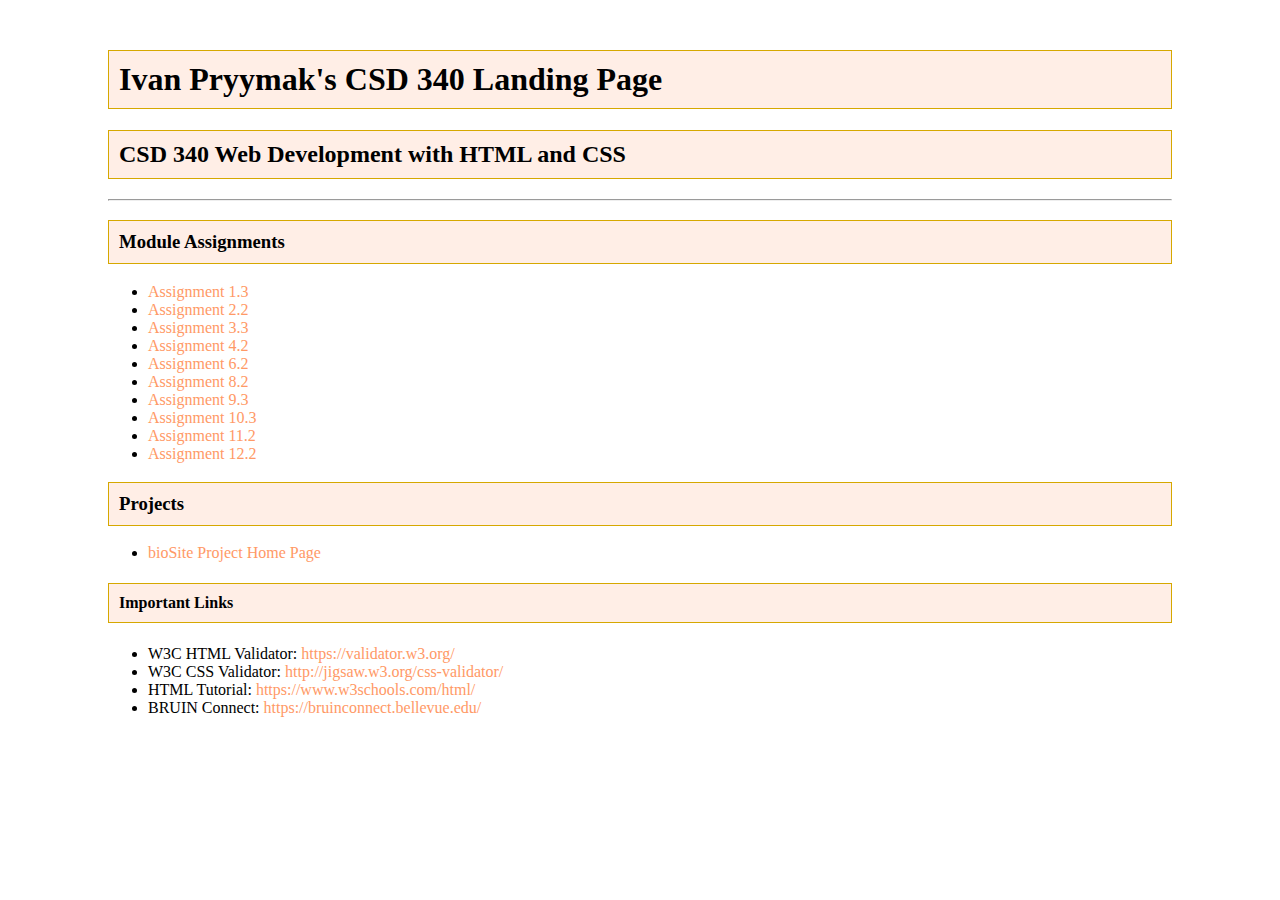
<file: index.html>
<!--
    Name: Ivan Pryymak
    Date: 3/30/2024
    Assignment 3.2
-->
<!DOCTYPE html>
<html lang="en">
<head>
  <title>Ivan Pryymak's CSD 340 Landing Page</title>
  <link href="site.css" rel="stylesheet" type="text/css">
</head>
<body>
  <div id="container">
    <h1>Ivan Pryymak's CSD 340 Landing Page</h1>
    <h2>CSD 340 Web Development with HTML and CSS</h2>
    <hr>
    <h3><b>Module Assignments</b></h3>
    <ul>
      <li><a href="module-1/pryymak_Mod1_3.html">Assignment 1.3</a></li>
      <li><a href="module-2/Pryymak_Mod2_2.html">Assignment 2.2</a></li>
      <li><a href="module-3/Pryymak_Mod3_3.html">Assignment 3.3</a></li>
      <li><a href="module-4/Pryymak_Mod4_2.html">Assignment 4.2</a></li>
      <li><a href="module-6/Pryymak_Mod6_2.html">Assignment 6.2</a></li>
      <li><a href="module-8/Pryymak_Mod8_2.html">Assignment 8.2</a></li>
      <li><a href="module-9/Pryymak_Mod9_3.html">Assignment 9.3</a></li>
      <li><a href="module-10/Pryymak_Mod10_3.html">Assignment 10.3</a></li>
      <li><a href="module-11/Pryymak_Mod11_2.html">Assignment 11.2</a></li>
      <li><a href="module-12/Pryymak_Mod12_2.html">Assignment 12.2</a></li>
    </ul>
    <h3><b>Projects</b></h3>
    <ul>
      <li><a href="https://github.com/Primchuk1/bioSite.git">bioSite Project Home Page</a></li>
    </ul>
    <h4>Important <b>Links</b></h4>
    <ul>
      <li>W3C HTML Validator: <a href="https://validator.w3.org/">https://validator.w3.org/</a></li>
      <li>W3C CSS Validator: <a href="http://jigsaw.w3.org/css-validator/">http://jigsaw.w3.org/css-validator/</a></li>
      <li>HTML Tutorial: <a href="https://www.w3schools.com/html/">https://www.w3schools.com/html/</a></li>
      <li>BRUIN Connect: <a href="https://bruinconnect.bellevue.edu/">https://bruinconnect.bellevue.edu/</a></li>
    </ul>
  </div>
</body>
</html>
</file>
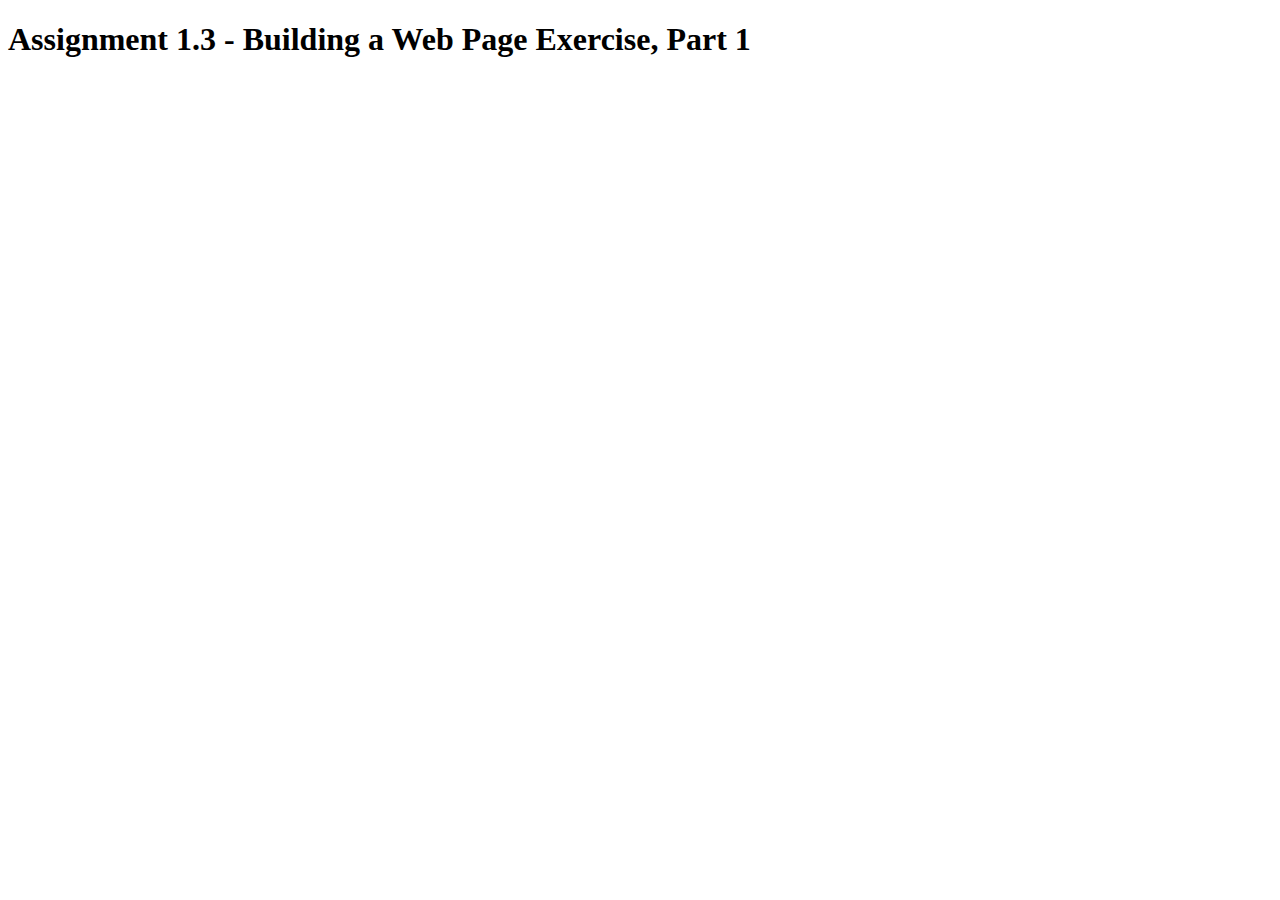
<file: module-1/pryymak_Mod1_3.html>
<!-- Prof. Sue Sampson : Assignment 1.3 -->
<!DOCTYPE html>
<html lang="en">
<head>
    <title>CSD 340 Web Development with HTML and CSS</title>
</head>

<body>
    <h1>Assignment 1.3 - Building a Web Page Exercise, Part 1</h1>
</body>

</html>
</file>
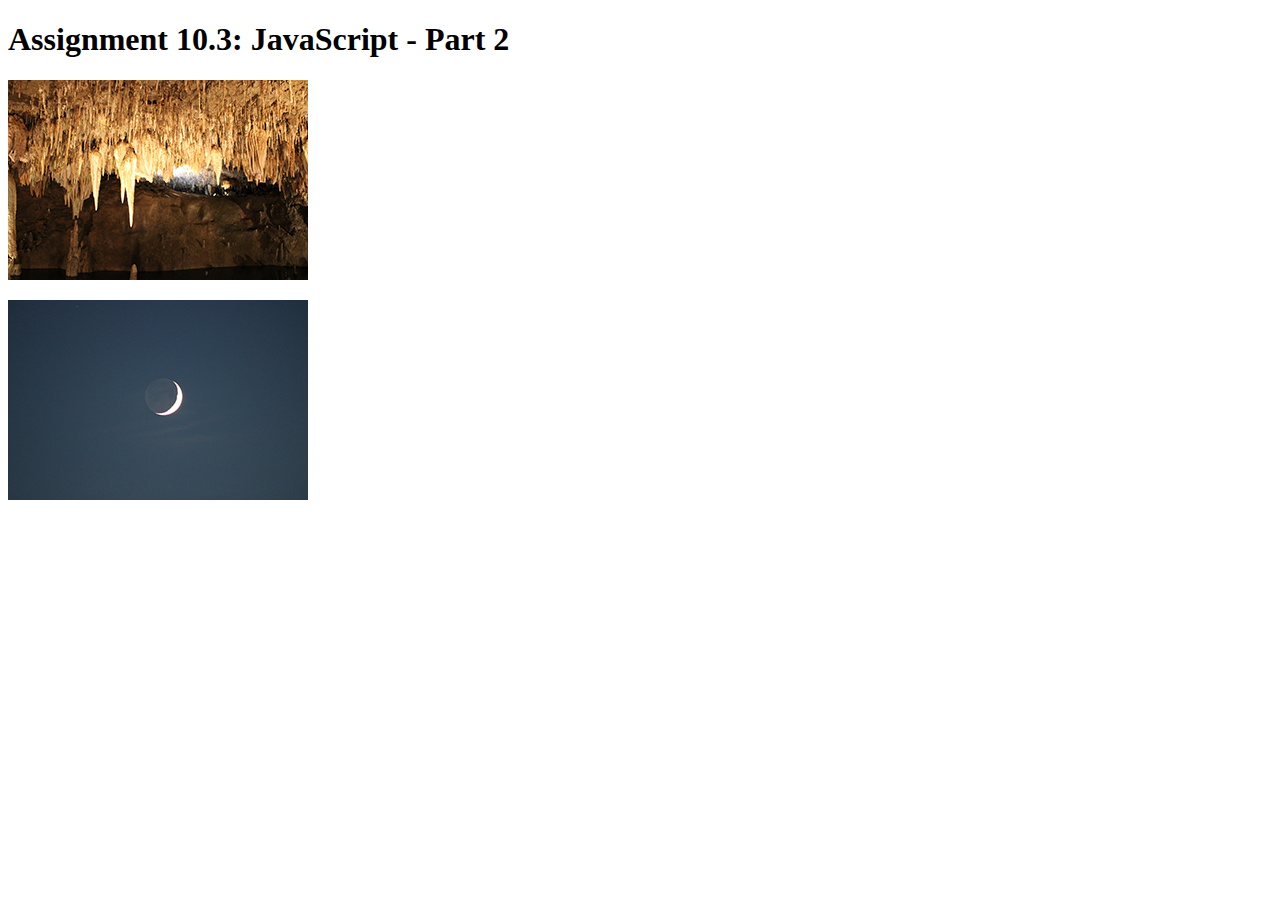
<file: module-10/Pryymak_Mod10_3.html>
<!--
    Name: Ivan Pryymak
    Date: 5/05/2024
    Assignment 10.3
-->
<!DOCTYPE html>

<head>
    <meta name="description" content="Bellevue University HTML and CSS class assignment" />
    <meta name="keywords" content="Bellevue, HTML, CSS, assignment" />
    <meta name="robots" content="nofollow" />
    <meta http-equiv="author" content="Ivan Pryymak" />
    <title>CSD 340 Development with HTML and CSS</title>
</head>

<body>
    <div id="container">
        <h1>Assignment 10.3: JavaScript - Part 2</h1>
        <div>
            <p>
                <img src="cave_01.jpg" alt="Image of a cave" onclick="changeImage(this)">
            </p>
            <p>
                <img src="moon_01.jpg" alt="Image of a Moon" onclick="changeImage(this)">
            </p>
        </div>
    </div>
    <script>
        function changeImage(x) {
            let filename = x.src.match(/.*\/(.*)$/)[1];
            switch(filename){
                case "cave_01.jpg":
                    x.src = "cave_02.jpg";
                    break;
                case "cave_02.jpg":
                    x.src = "cave_01.jpg";
                    break;
                case "moon_01.jpg":
                    x.src = "moon_02.jpg";
                    break;
                case "moon_02.jpg":
                    x.src = "moon_01.jpg";
                    break;
            }
        }
    </script>
    
    
</body>
</file>
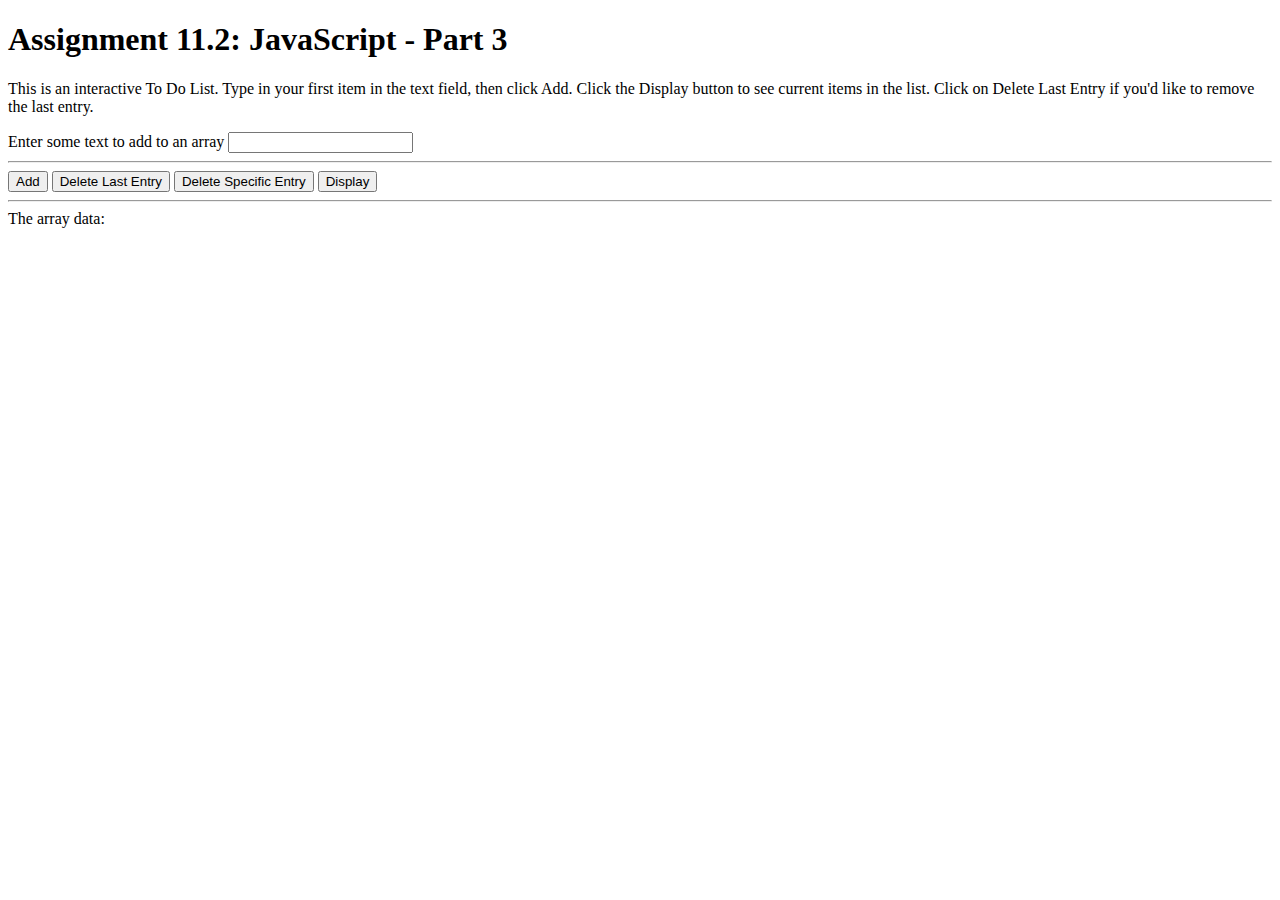
<file: module-11/Pryymak_Mod11_2.html>
<!--
    Name: Ivan Pryymak
    Date: 5/12/2024
    Assignment 11.2
-->
<!DOCTYPE html>

<head>
    <meta name="description" content="Bellevue University HTML and CSS class assignment" />
    <meta name="keywords" content="Bellevue, HTML, CSS, assignment" />
    <meta name="robots" content="nofollow" />
    <meta http-equiv="author" content="Ivan Pryymak" />
    <title>CSD 340 Development with HTML and CSS</title>
</head>

<body>
    <div id="container">
        <h1>Assignment 11.2: JavaScript - Part 3</h1>

        <p>This is an interactive To Do List. Type in your first item in the text field, then click Add.
            Click the Display button to see current items in the list.
            Click on Delete Last Entry if you'd like to remove the last entry.
        </p>
        <label for="input">Enter some text to add to an array</label>
        <input type="text" id="input" name="input"> <span id="confirmation"></span>



        <hr>

        <div>
            <button type="button" onclick="add()">Add</button>
            <button type="button" onclick="deleteElem()">Delete Last Entry</button>
            <button type="button" onclick="deleteElemByIndex()">Delete Specific Entry</button>
            <button type="button" onclick="display()">Display</button>
        </div>

        <hr>
        <div>The array data:</div>
        <p id="result_array"></p>

    </div>
    <script>
        const array = [];

        function add() {
            let elem = document.getElementById("input").value;
            if (elem != "") {
                array.push(elem);
                document.getElementById("input").value = "";
                document.getElementById("confirmation").innerHTML = "Added successfully!";
                alert("Item '" + elem + "' was added at index " + array.length + ".")
            } else {
                document.getElementById("confirmation").innerHTML = "Enter some text before adding!";

            }
        }

        function deleteElem() {
            if (array.length > 0) {
                array.pop();

                document.getElementById("confirmation").innerHTML = "Deleted successfully!";

            } else {

                document.getElementById("confirmation").innerHTML = "Array is empty, nothing to delete.";
            }
        }

        function deleteElemByIndex() {
            if (array.length > 0) {
                while (true) {

                    let index = parseInt(prompt("Please enter the number in the To Do List to delete: "));

                    if (array[index - 1]) {
                        array.splice(index - 1, 1);
                        document.getElementById("confirmation").innerHTML = "Deleted successfully!";
                    } else {
                        alert("Sorry, no such number in the list");
                    }
                    break;

                }


            } else {

                document.getElementById("confirmation").innerHTML = "Array is empty, nothing to delete.";
            }
        }

        function display() {
            document.getElementById("confirmation").innerHTML = "";
            let display_result = document.getElementById("result_array");
            let result = "<ol>";
            if (array.length) {
                for (el of array) {
                    result += "<li>" + el + "</li>";
                }
                result += "</ol>";
                display_result.innerHTML = result;
            } else {
                result = "<p>Array is empty, nothing to display.</p>"
                display_result.innerHTML = result;
            }
        }
    </script>
</body>
</file>
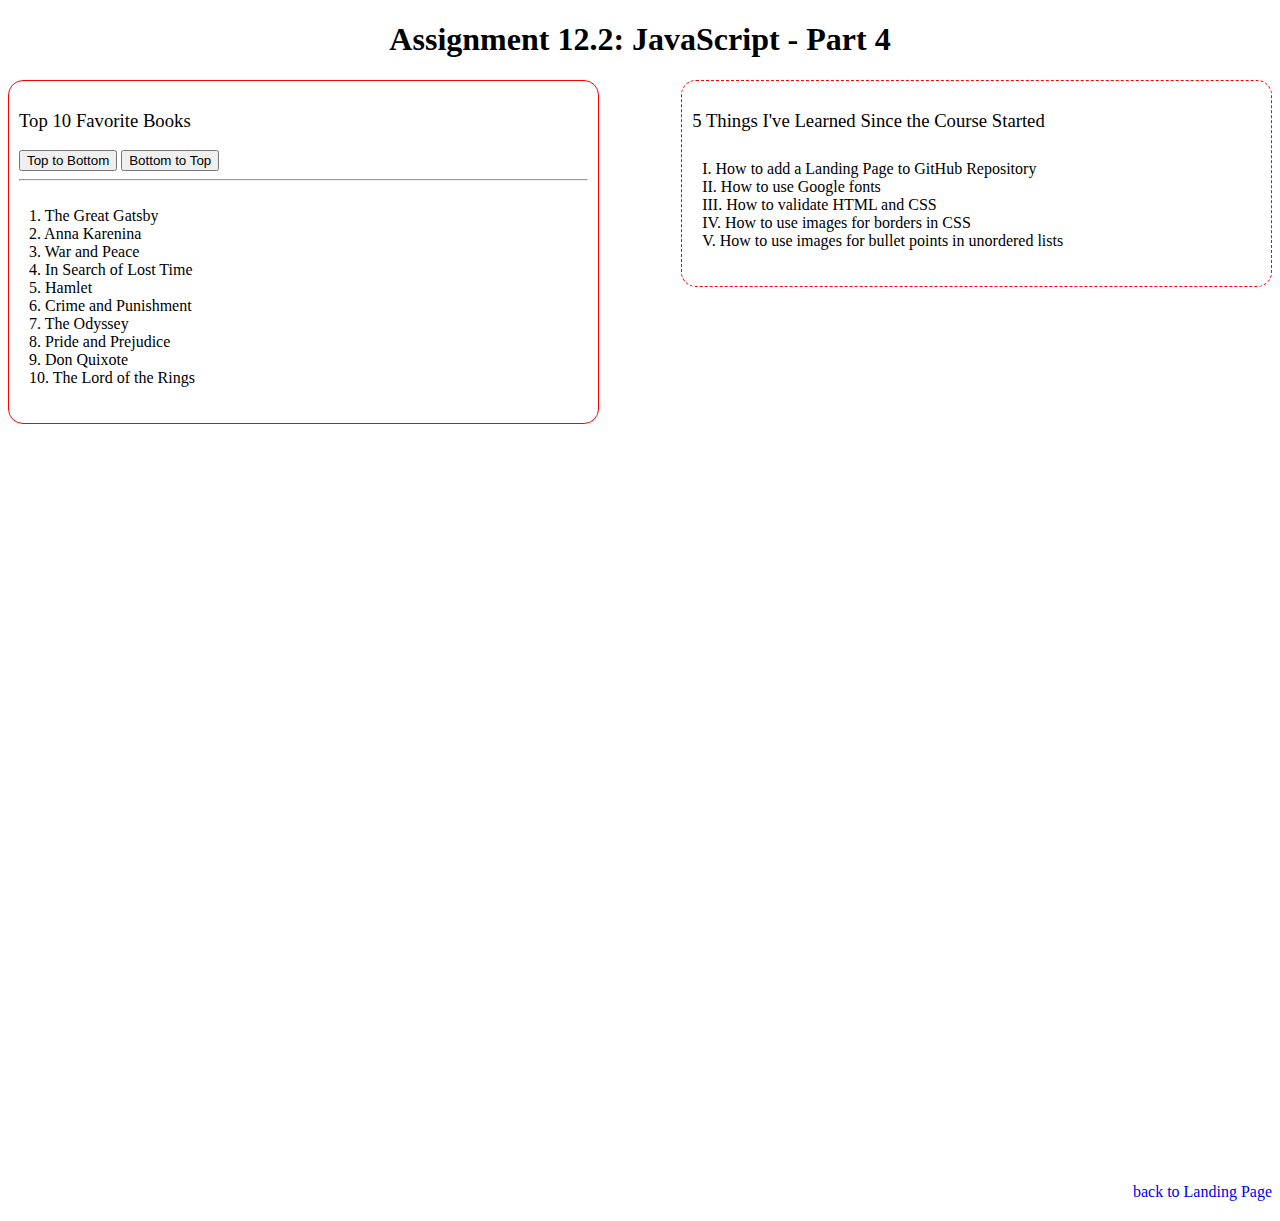
<file: module-12/Pryymak_Mod12_2.html>
<!--
    Name: Ivan Pryymak
    Date: 3/30/2024
    Assignment 3.3
-->
<!DOCTYPE html>

<head>
    <link href="Pryymak_Mod12_2.css" rel="stylesheet" type="text/css" />
    <title>CSD 340 Development with HTML and CSS</title>
    <script src="Pryymak_Mod12_2.js"></script>
</head>

<body>
    <div id="container">
        <h1 id="title">Assignment 12.2: JavaScript - Part 4</h1>
        <div id="left-list">
            <h3>Top 10 Favorite Books</h3>
            <button type="button" onclick="sort_asc()">Top to Bottom</button>
            <button type="button" onclick="sort_desc()">Bottom to Top</button>
            <hr>
            <div>
                <ul id="books">
                    <li>1. The Great Gatsby</li>
                    <li>2. Anna Karenina</li>
                    <li>3. War and Peace</li>
                    <li>4. In Search of Lost Time</li>
                    <li>5. Hamlet</li>
                    <li>6. Crime and Punishment</li>
                    <li>7. The Odyssey</li>
                    <li>8. Pride and Prejudice</li>
                    <li>9. Don Quixote</li>
                    <li>10. The Lord of the Rings</li>
                </ul>
            </div>
            
        </div>
        <div id="right-list">
            <h3>5 Things I've Learned Since the Course Started</h3>
            <ul>
                <li>How to add a Landing Page to GitHub Repository</li>
                <li>How to use Google fonts</li>
                <li>How to validate HTML and CSS</li>
                <li>How to use images for borders in CSS</li>
                <li>How to use images for bullet points in unordered lists</li>
            </ul>
        </div>
        <div id="link-to-landing">
            <a href="../index.html">back to Landing Page</a>
        </div>

    </div>
    <script>
        
    </script>
</body>
</file>
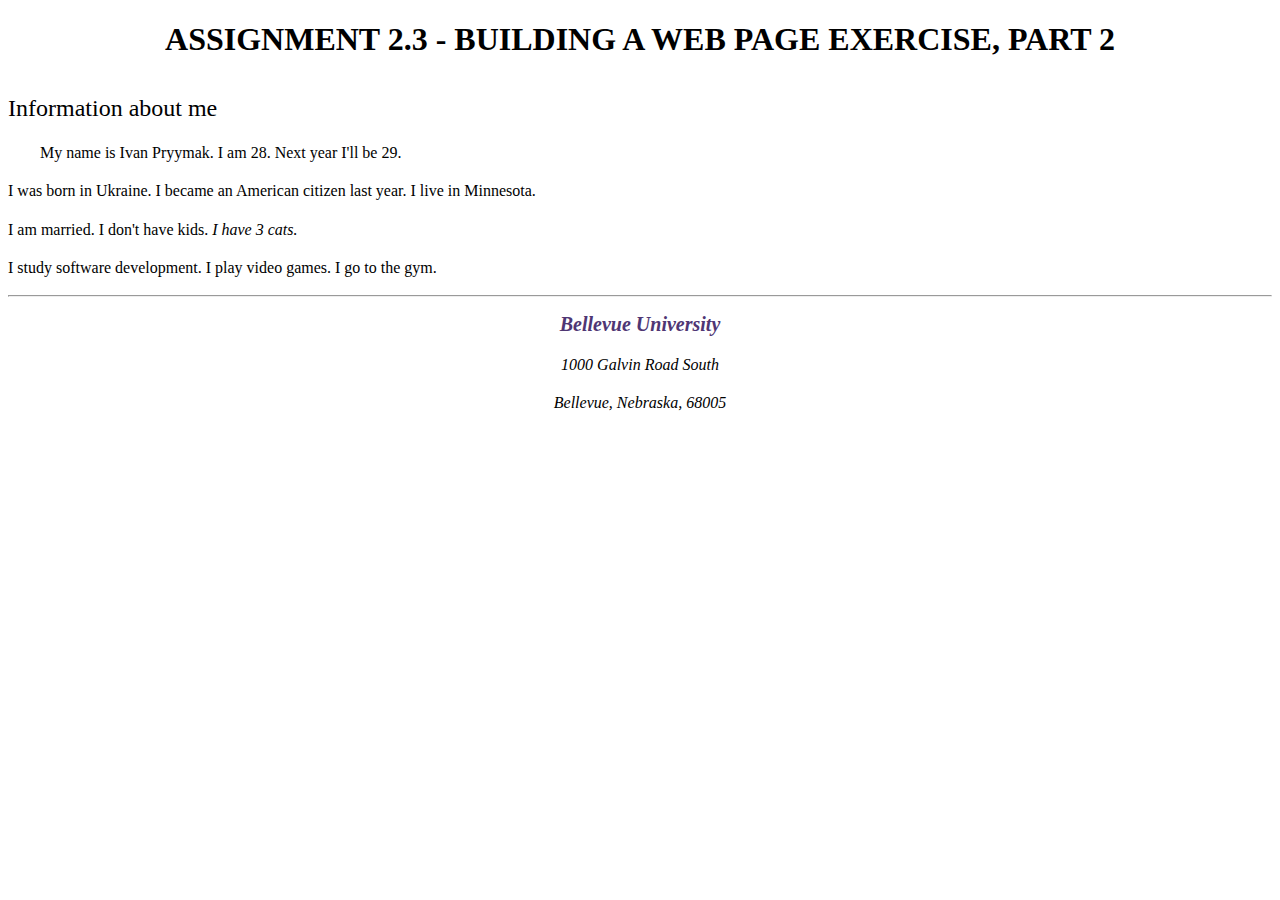
<file: module-2/Pryymak_Mod2_2.html>
<!--
    Name: Ivan Pryymak
    Date: 3/24/2024
    Assignment 2.2
-->
<!DOCTYPE html>
<head>
    <meta name="description" content="Bellevue University HTML and CSS class assignment"/>
    <meta name="keywords" content="Bellevue, HTML, CSS, assignment" />
    <meta name="robots" content="nofollow" />
    <meta http-equiv="author" content="Ivan Pryymak" />
    <link href="Pryymak_Mod2_2.css" rel="stylesheet" type="text/css" />
    <title>CSD 340 Development with HTML and CSS</title>
</head>
<body>
    <div id="container">
        <h1>Assignment 2.3 - Building a Web Page Exercise, Part 2</h1>
        <h2>Information about me</h2>
        <p class="intro">My name is Ivan Pryymak. I am 28. Next year I'll be 29.</p>
        <p>I was born in Ukraine. I became an American citizen last year. I live in Minnesota.</p>
        <p>I am married. I don't have kids. <span class="sentence">I have 3 cats.</span></p>
        <p>I study software development. I play video games. I go to the gym.</p>
        <hr />
        <address>
            <p><a href="https://www.bellevue.edu/">Bellevue University</a></p>
            <p>1000 Galvin Road South</p>
            <p>Bellevue, Nebraska, 68005</p>
        </address>
    </div>
</body>
</file>
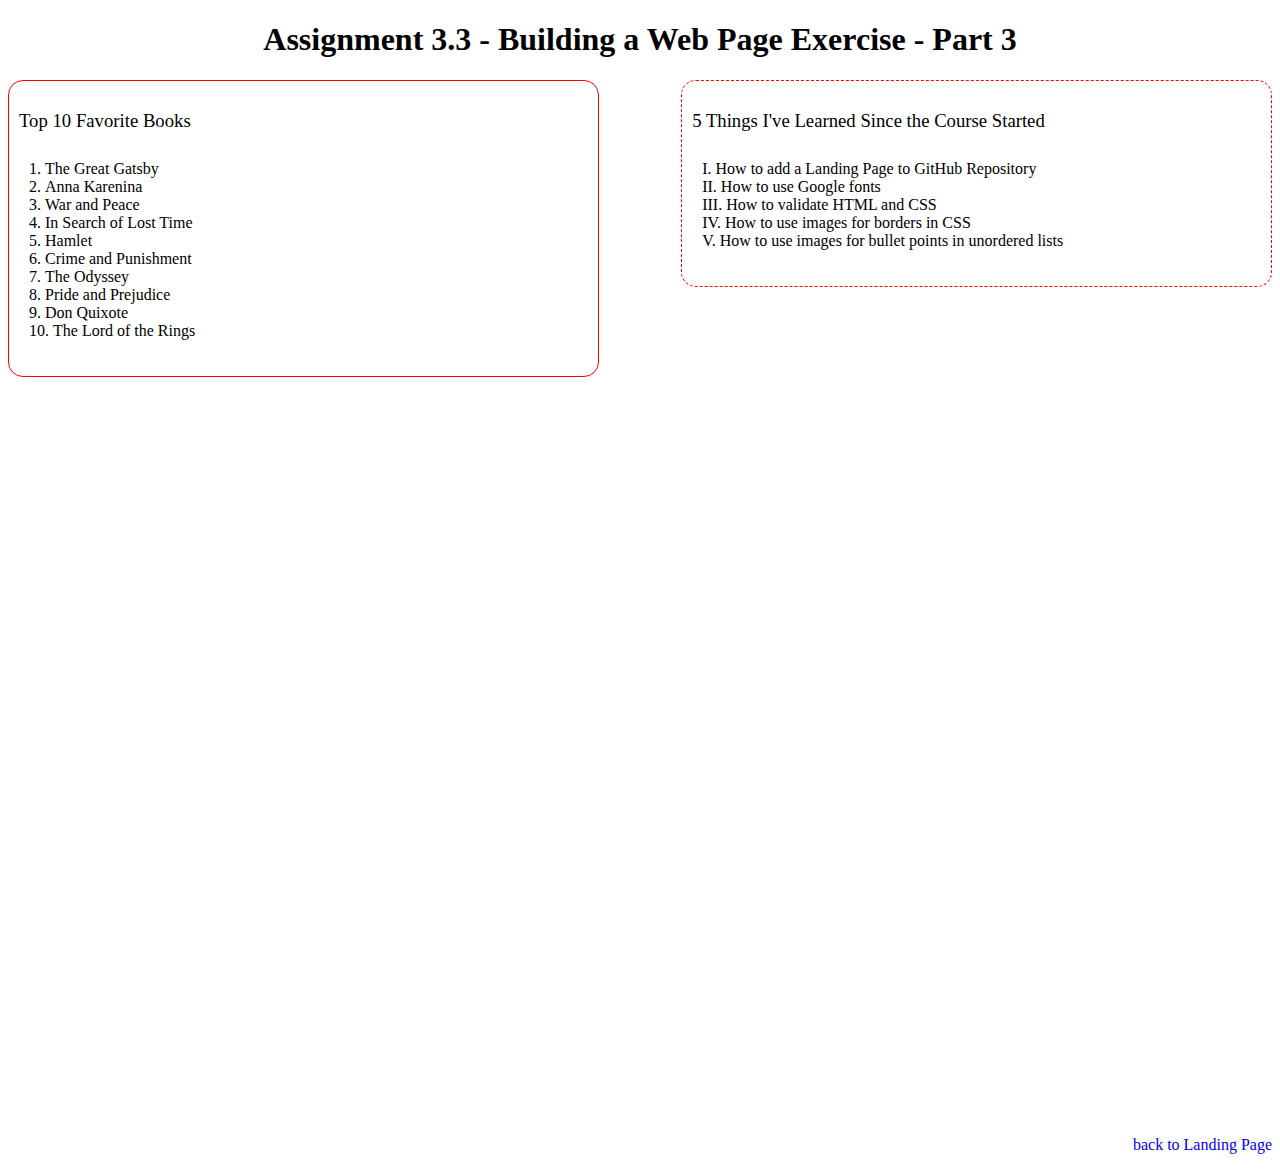
<file: module-3/Pryymak_Mod3_3.html>
<!--
    Name: Ivan Pryymak
    Date: 3/30/2024
    Assignment 3.3
-->
<!DOCTYPE html>
<head>
    <link href="Pryymak_Mod3_3.css" rel="stylesheet" type="text/css" />
    <title>CSD 340 Development with HTML and CSS</title>
</head>
<body>
    <div id="container">
        <h1 id="title">Assignment 3.3 - Building a Web Page Exercise - Part 3</h1>
        <div id="left-list">
            <h3>Top 10 Favorite Books</h3>
            <ol>
                <li>The Great Gatsby</li>
                <li>Anna Karenina</li>
                <li>War and Peace</li>
                <li>In Search of Lost Time</li>
                <li>Hamlet</li>
                <li>Crime and Punishment</li>
                <li>The Odyssey</li>
                <li>Pride and Prejudice</li>
                <li>Don Quixote</li>
                <li>The Lord of the Rings</li>
            </ol>
        </div>
        <div id="right-list">
            <h3>5 Things I've Learned Since the Course Started</h3>
            <ul>
                <li>How to add a Landing Page to GitHub Repository</li>
                <li>How to use Google fonts</li>
                <li>How to validate HTML and CSS</li>
                <li>How to use images for borders in CSS</li>
                <li>How to use images for bullet points in unordered lists</li>
            </ul> 
        </div>
        <div id="link-to-landing">
            <a href="../index.html">back to Landing Page</a>
        </div>

    </div>
</body>
</file>
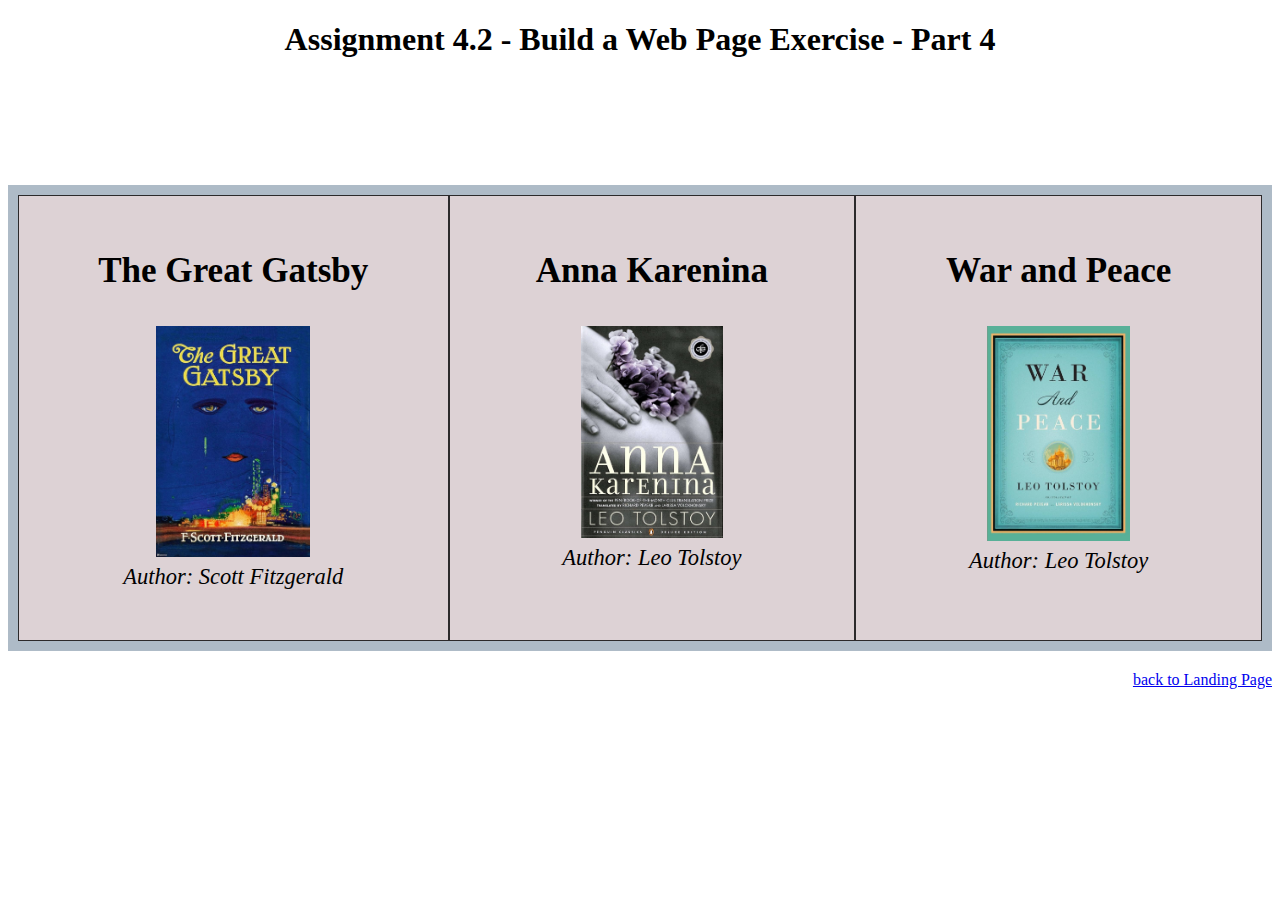
<file: module-4/Pryymak_Mod4_2.html>
<!--
    Name: Ivan Pryymak
    Date: 4/06/2024
    Assignment 4.2
-->

<!DOCTYPE html>
<head>
    <link href="Pryymak_Mod4_2.css" rel="stylesheet" type="text/css" />
    <title>CSD 340 Development with HTML and CSS</title>
</head>
<body>
    <div id="container">
        <h1 id="title">Assignment 4.2 - Build a Web Page Exercise - Part 4</h1>
        <div id="image-gallery">
            <div class="grid-container">
                <div class="grid-item">
                    <h3>The Great Gatsby</h3>
                    <figure>
                        <img src="images/The_Great_Gatsby.jpg" alt="The Great Gatsby" />
                        <figcaption>Author: Scott Fitzgerald</figcaption>
                    </figure>
                </div>
                <div class="grid-item">
                    <h3>Anna Karenina</h3>
                    <figure>
                        <img src="images/Anna_Karenina.jpg" alt="Anna Karenina" />
                        <figcaption>Author: Leo Tolstoy</figcaption>
                    </figure>
                </div>
                <div class="grid-item">
                    <h3>War and Peace</h3>
                    <figure>
                        <img src="images/War_and_Peace.jpg" alt="War and Peace" />
                        <figcaption>Author: Leo Tolstoy</figcaption>
                    </figure>
                </div>
            </div>
        </div>


        <div id="link-to-landing">
            <a href="../index.html">back to Landing Page</a>
        </div>

    </div>
</body>
</file>
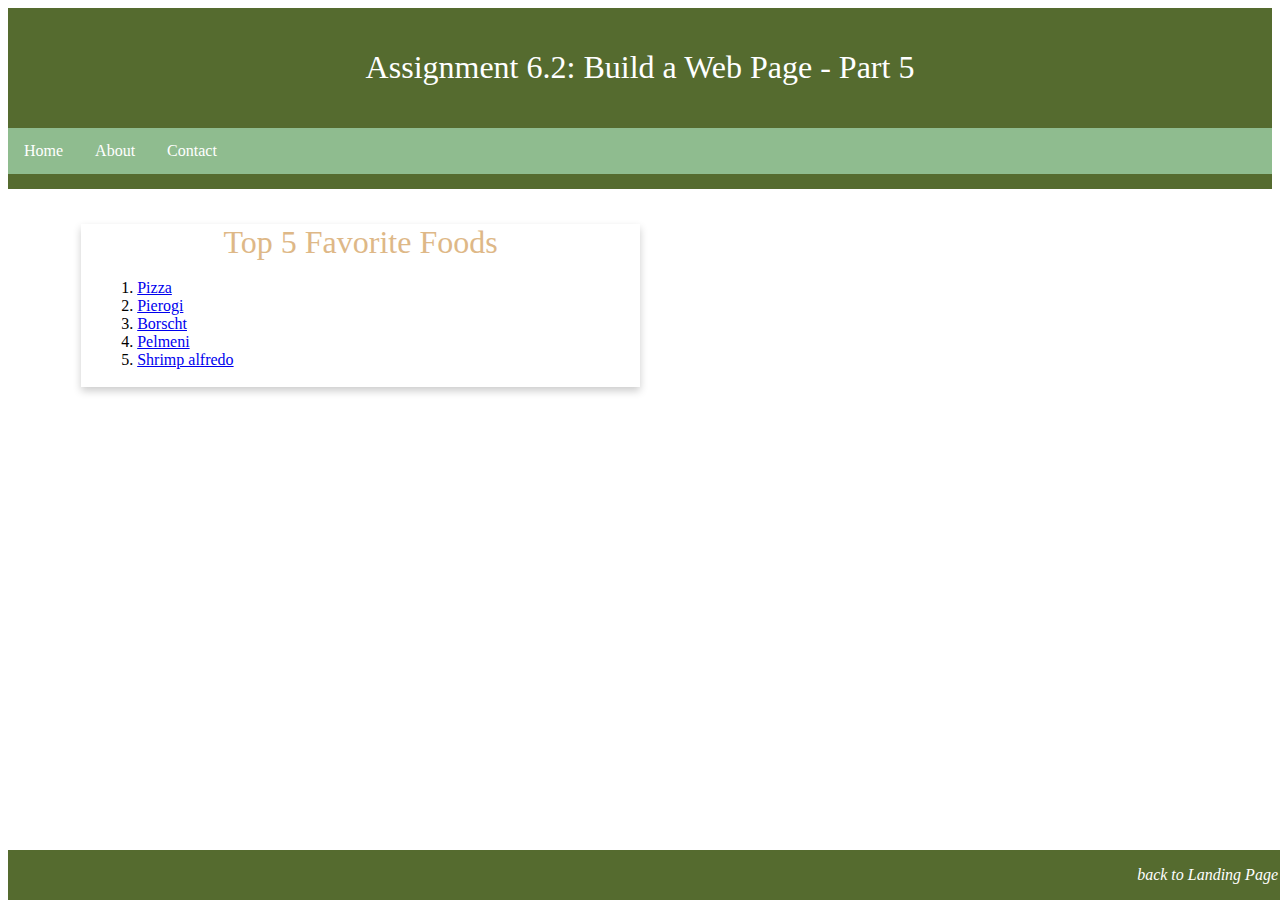
<file: module-6/Pryymak_Mod6_2.html>
<!--
    Name: Ivan Pryymak
    Date: 4/06/2024
    Assignment 4.2
-->

<!DOCTYPE html>
<head>
    <link href="Pryymak_Mod6_2.css" rel="stylesheet" type="text/css" />
    <title>CSD 340 Development with HTML and CSS</title>
</head>
<body>
    <header>
        <h1>Assignment 6.2: Build a Web Page - Part 5</h1>
    </header>
    <div id="navbar">
        <a href="#">Home</a>
        <a href="#">About</a>
        <a href="#">Contact</a>
    </div>
    <div id="container">
        <div class="card">
            <div class="card-title">Top 5 Favorite Foods</div>
            <div class="card-content">
                <ol>
                    <li><a href="https://sallysbakingaddiction.com/homemade-pizza-crust-recipe/" target="_blank">Pizza</a></li>
                    <li><a href="https://www.allrecipes.com/recipe/84706/grandmas-polish-perogies/" target="_blank">Pierogi</a></li>
                    <li><a href="https://natashaskitchen.com/classic-russian-borscht-recipe/" target="_blank">Borscht</a></li>
                    <li><a href="https://vikalinka.com/meat-dumplings-pelmeni/" target="_blank">Pelmeni</a></li>
                    <li><a href="https://www.saltandlavender.com/easy-shrimp-alfredo/" target="_blank">Shrimp alfredo</a></li>
                </ol>
            </div>
        </div>
    </div>
    <footer>
        <p><a href="../index.html">back to Landing Page</a></p>
    </footer>
</body>
</file>
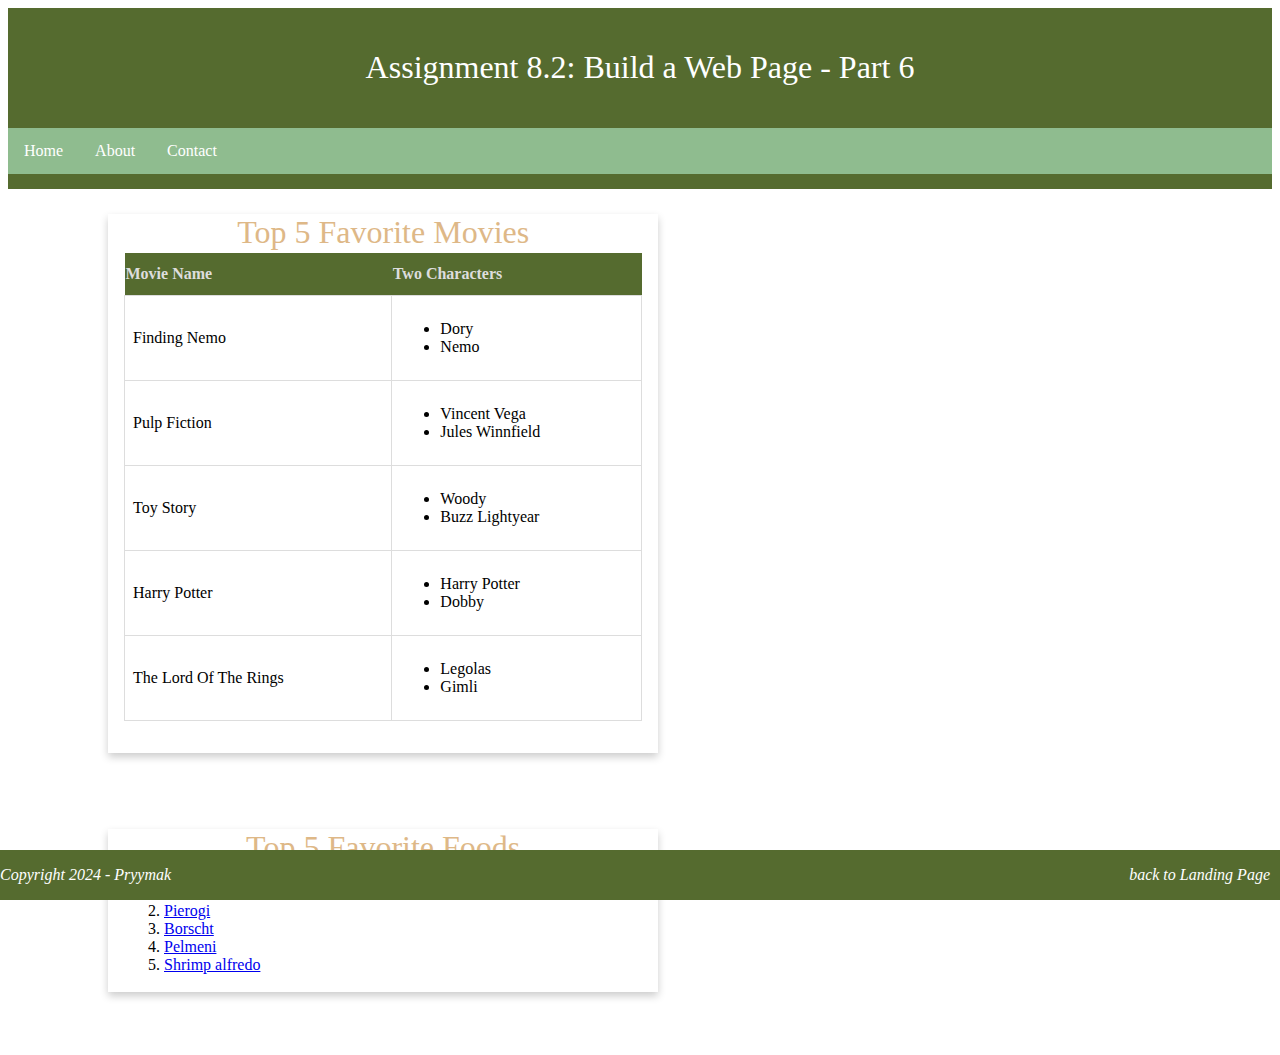
<file: module-8/Pryymak_Mod8_2.html>
<!--
    Name: Ivan Pryymak
    Date: 4/21/2024
    Assignment 8.2
-->

<!DOCTYPE html>

<head>
    <link href="Pryymak_Mod8_2.css" rel="stylesheet" type="text/css" />
    <title>CSD 340 Development with HTML and CSS</title>
</head>

<body>
    <header>
        <h1>Assignment 8.2: Build a Web Page - Part 6</h1>
    </header>
    <div id="navbar">
        <a href="#">Home</a>
        <a href="#">About</a>
        <a href="#">Contact</a>
    </div>
    <div id="container">
        <div class="card">
            <div class="card-title">Top 5 Favorite Movies</div>
            <div class="card-content">
                <table class="movies">
                    <tr>
                        <th>Movie Name</th>
                        <th>Two Characters</th>
                    </tr>
                    <tr>
                        <td>Finding Nemo</td>
                        <td>
                            <ul>
                                <li>Dory</li>
                                <li>Nemo</li>
                            </ul>
                        </td>
                    </tr>
                    <tr>
                        <td>Pulp Fiction</td>
                        <td>
                            <ul>
                                <li>Vincent Vega</li>
                                <li>Jules Winnfield</li>
                            </ul>
                        </td>
                    </tr>
                    <tr>
                        <td>Toy Story</td>
                        <td>
                            <ul>
                                <li>Woody</li>
                                <li>Buzz Lightyear</li>
                            </ul>
                        </td>
                    </tr>
                    <tr>
                        <td>Harry Potter</td>
                        <td>
                            <ul>
                                <li>Harry Potter</li>
                                <li>Dobby</li>
                            </ul>
                        </td>
                    </tr>
                    <tr>
                        <td>The Lord Of The Rings</td>
                        <td>
                            <ul>
                                <li>Legolas</li>
                                <li>Gimli</li>
                            </ul>
                        </td>
                    </tr>
                </table>
            </div>
        </div>

        <br><br>

        <div class="card">
            <div class="card-title">Top 5 Favorite Foods</div>
            <div class="card-content">
                <ol>
                    <li><a href="https://sallysbakingaddiction.com/homemade-pizza-crust-recipe/"
                            target="_blank">Pizza</a></li>
                    <li><a href="https://www.allrecipes.com/recipe/84706/grandmas-polish-perogies/"
                            target="_blank">Pierogi</a></li>
                    <li><a href="https://natashaskitchen.com/classic-russian-borscht-recipe/"
                            target="_blank">Borscht</a></li>
                    <li><a href="https://vikalinka.com/meat-dumplings-pelmeni/" target="_blank">Pelmeni</a></li>
                    <li><a href="https://www.saltandlavender.com/easy-shrimp-alfredo/" target="_blank">Shrimp
                            alfredo</a></li>
                </ol>
            </div>
        </div>
    </div>
    <footer>
        <p class="copyright">Copyright 2024 - Pryymak</p>
        <p id="link_to_landing"><a href="../index.html">back to Landing Page</a></p>
    </footer>
</body>
</file>
<file: site.css>
#container {
  margin-top: 50px;
  margin-left: 100px;
  margin-right: 100px;
}

h1, h2, h3, h4 {
  background-color: #ffeee6;
  color: black;
  border: 1px solid #D6A800;
  padding: 10px;
}

a {
  color: #ff9966;
  text-decoration: none;
}

a:hover {
  color: #ff66b3;
}

a:visited {
  color: #ff6666;
}
</file>
<file: module-12/Pryymak_Mod12_2.css>
#container {
    width: 100%;
}

h1 {
    text-align:center;
}

#left-list {
    /*display: inline-block;*/
    width: 45%;
    border: 1px solid red;
    border-radius: 15px;
    float:left;
    padding: 10px;
}

ol {
    padding: 10px;
    list-style-position: inside;
}

#right-list {
    /*display: inline-block;*/
    width: 45%;
    border: 1px dashed red;
    border-radius: 15px;
    float:right;
    padding: 10px;
}

ul {
    padding: 10px;
    list-style: upper-roman;
    list-style-position: inside;
}

#link-to-landing {
    width: 100%;
    margin-bottom: 20px;
    margin-top: 60%;
    float: right;
    text-align: right;
}

h3 {
    font-weight: 500;
}

ol, ul {
    font-weight: 300;
}

a {
    text-decoration: none;
}

a:hover {
    text-decoration: underline;
}

#books {
    list-style: none;
}
</file>
<file: module-2/Pryymak_Mod2_2.css>
html, body {
    font-size: 16px;
}

p {
    font-weight: 400;
    line-height: 1.4em;
}

h1 {
    font-weight: 700;
    text-transform: uppercase;
    text-align: center;
}

h2 {
    font-weight: 500;
    text-align: left;
    padding-top: 15px;
}

address {
    text-align: center;
}

a {
    font-weight: bold;
    font-size: 1.25em;
    color: #4f3674;
    text-decoration: none;
}

a:hover {
    text-decoration: underline;
    background-color: #d6a800;
}

a:visited {
    color: purple;
}

.sentence {
    font-style: italic;
}

.intro {
    text-indent: 2em;
}
</file>
<file: module-3/Pryymak_Mod3_3.css>
#container {
    width: 100%;
}

h1 {
    text-align:center;
}

#left-list {
    /*display: inline-block;*/
    width: 45%;
    border: 1px solid red;
    border-radius: 15px;
    float:left;
    padding: 10px;
}

ol {
    padding: 10px;
    list-style-position: inside;
}

#right-list {
    /*display: inline-block;*/
    width: 45%;
    border: 1px dashed red;
    border-radius: 15px;
    float:right;
    padding: 10px;
}

ul {
    padding: 10px;
    list-style: upper-roman;
    list-style-position: inside;
}

#link-to-landing {
    width: 100%;
    margin-bottom: 20px;
    margin-top: 60%;
    float: right;
    text-align: right;
}

h3 {
    font-weight: 500;
}

ol, ul {
    font-weight: 300;
}

a {
    text-decoration: none;
}

a:hover {
    text-decoration: underline;
}
</file>
<file: module-4/Pryymak_Mod4_2.css>
.grid-container {
    display: grid;
    grid-template-columns: auto auto auto;
    background-color: #aebbc7;
    padding: 10px;
  }
  .grid-item {
    background-color: rgba(233, 216, 216, 0.8);
    border: 1px solid rgba(0, 0, 0, 0.8);
    padding: 20px;
    font-size: 30px;
    text-align: center;
  }

  #image-gallery {
    margin-top: 10%;
  }

  h1 {
    text-align: center;
  }

  h3 {
    text-align: center;
  }

  figure {
    text-align: center;
  }

  figcaption {
    font-style: italic;
    font-size: .75em;
  }

  #link-to-landing {
    position: relative;
    top: 20px;
    text-align: right;

  }

  img {
    width: 50%;
  }
</file>
<file: module-6/Pryymak_Mod6_2.css>
header {
    background-color:darkolivegreen;
    color:white;
    padding: 20px;
    text-align: center;
}

h1 {
    font-weight: 400;
}

#navbar {
    overflow: hidden;
    background-color:darkseagreen;
    border-bottom: solid 15px darkolivegreen;
}

#navbar a {
    float: left;
    text-align: center;
    display: block;
    color: white;
    padding: 14px 16px;
    text-decoration: none;
}

#navbar a:hover {
    background-color: cadetblue;
    color:burlywood;
}

#container {
    margin-top: 2%;
    margin-left: 5%;
    margin-right: 5%;
    padding: 10px;
}

.card {
    box-shadow: 0 4px 8px 0 rgba(0, 0, 0, 0.2);
    transition: 0.3s;
    width: 50%;
}

.card-title {
    text-align: center;
    font-size: 2em;
    color: burlywood;
    font-weight: 400;
}

.card-content {
    padding: 2px 16px;
}

.card:hover {
    box-shadow: 0 8px 16px 0 rgba(0, 0, 0, 0.2);
}

footer {
    background-color: darkolivegreen;
    position: absolute;
    bottom: 0;
    width: 100%;
}

footer p {
    color: white;
    font-weight: 400;
    float: right;
    padding-right: 10px;
    font-style: italic;
}

footer a {
    text-decoration: none;
    color: white;
}

footer a:hover {
    text-decoration: underline;
}
</file>
<file: module-8/Pryymak_Mod8_2.css>
header {
    background-color:darkolivegreen;
    color:white;
    padding: 20px;
    text-align: center;
}

h1 {
    font-weight: 400;
}

#navbar {
    overflow: hidden;
    background-color:darkseagreen;
    border-bottom: solid 15px darkolivegreen;
}

#navbar a {
    float: left;
    text-align: center;
    display: block;
    color: white;
    padding: 14px 16px;
    text-decoration: none;
}

#navbar a:hover {
    background-color: cadetblue;
    color:burlywood;
}

#container {
    margin: 2% 5% 5% 100px;
}

.card {
    box-shadow: 0 4px 8px 0 rgba(0, 0, 0, 0.2);
    transition: 0.3s;
    width: 50%;
    margin-bottom: 40px;
}

.card-title {
    text-align: center;
    font-size: 2em;
    color: burlywood;
    font-weight: 400;
}

.card-content {
    padding: 2px 16px;
}

.card:hover {
    box-shadow: 0 8px 16px 0 rgba(0, 0, 0, 0.2);
}

footer {
    background-color: darkolivegreen;
    position: fixed;
    bottom: 0;
    left: 0;
    width: 100%;
}

#link_to_landing {
    color: white;
    font-weight: 400;
    float: right;
    padding-right: 10px;
    font-style: italic;
}

footer a {
    text-decoration: none;
    color: white;
}

footer a:hover {
    text-decoration: underline;
}

.copyright {
    color: white;
    float: left;
    font-style: italic;
}

.movies {
    border-collapse: collapse;
    width: 100%;
    margin-bottom: 30px;
}

.movies th {
    padding-top: 12px;
    padding-bottom: 12px;
    text-align: left;
    background-color: darkolivegreen;
    font-weight: 800;
    color: #ddd;
}

.movies td {
    border: 1px solid #ddd;
    padding: 8px;
}
</file>
